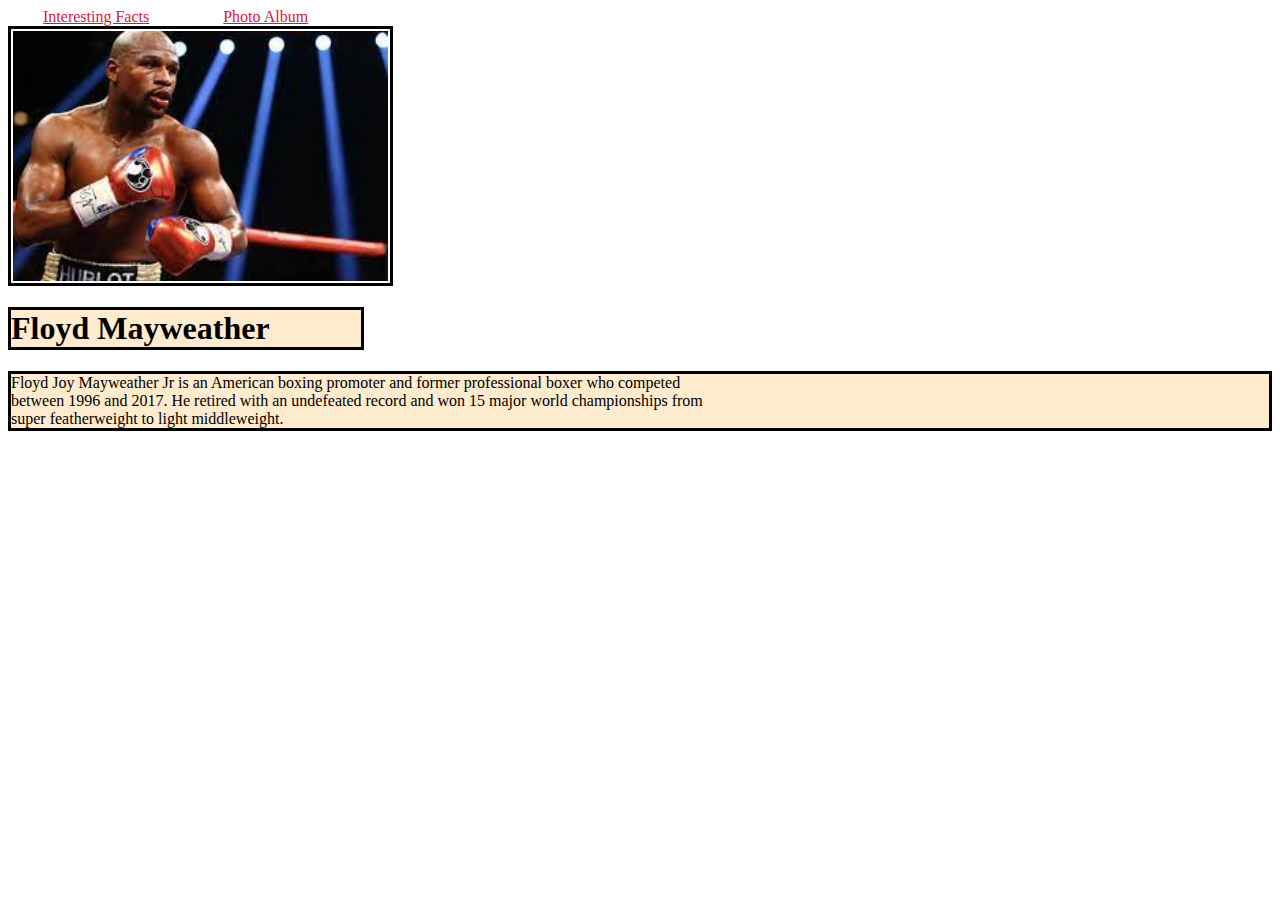
<file: index.html>
<html>
  <head>
    <title>Floyd Mayweather</title>
    <link rel="stylesheet" href="styles.css">
  </head>
  <header>
    <nav>
      <a href="interesting-facts.html">Interesting Facts</a>
      <a href="picture-album.html">Photo Album</a>
    </nav>
    <img src="images/Floyd headline.jpg" alt="Floyd Mayweather" width="375px"/>
  </header>

<body>
  <h1>Floyd Mayweather</h1>

  <p>Floyd Joy Mayweather Jr is an American boxing promoter and former professional boxer who competed<br>
     between 1996 and 2017. He retired with an undefeated record and won 15 major world championships from<br>super featherweight to light middleweight.</p>
</body>
  
</html>
</file>
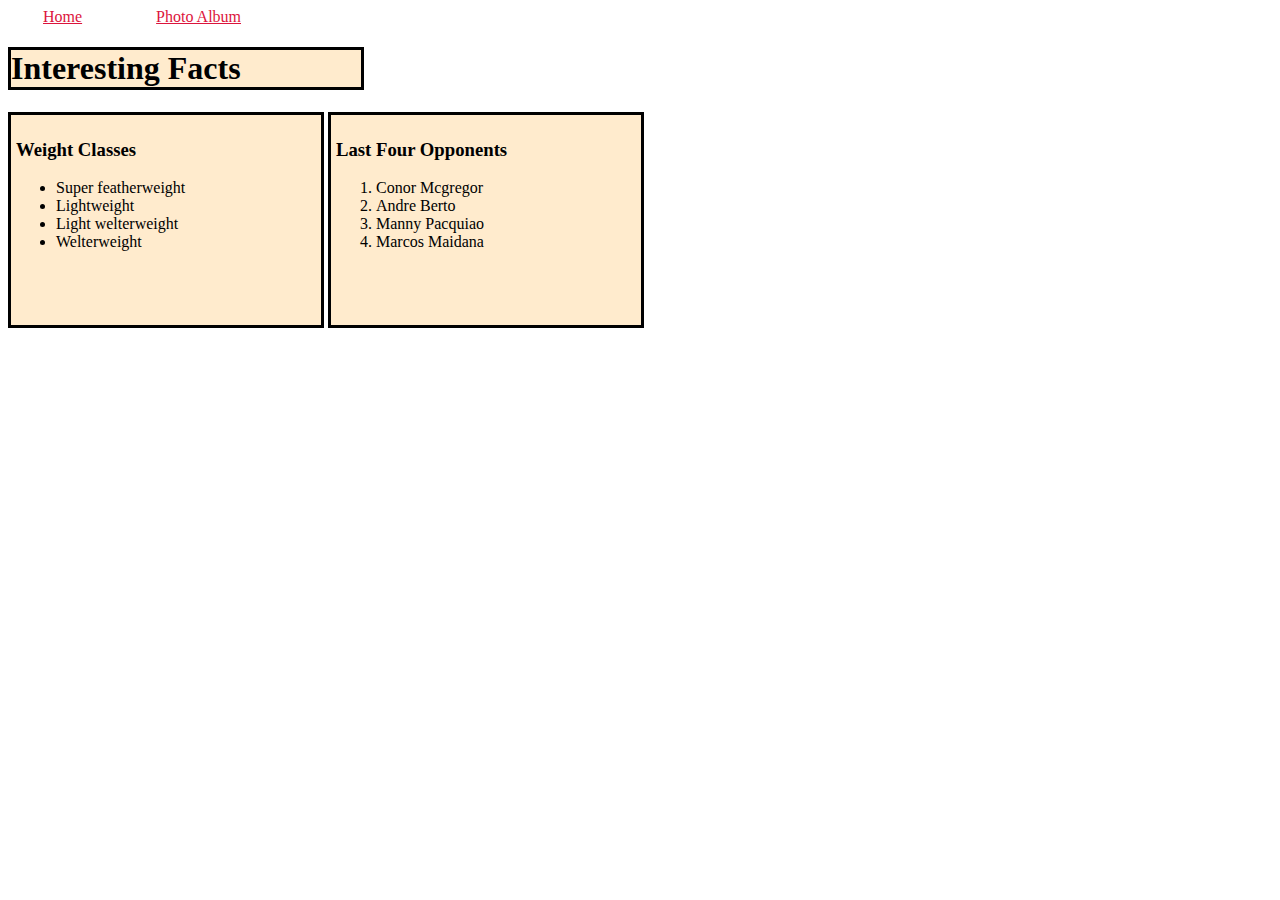
<file: interesting-facts.html>
<html>
    <head>
        <title>Interesting Facts</title>
        <link rel="stylesheet" href="styles.css">
    </head>

    <header>
        <nav>
            <a href="index.html">Home</a>
            <a href="picture-album.html">Photo Album</a>
        </nav>
    </header>

    <body>
        <h1>Interesting Facts</h1>

        <article>
            <section>
                <h3>Weight Classes</h3>
                <ul>
                    <li>Super featherweight</li>
                    <li>Lightweight</li>
                    <li>Light welterweight</li>
                    <li>Welterweight</li>
                </ul>
            </section>

            <section>
                <h3>Last Four Opponents</h3>
                <ol>
                    <li>Conor Mcgregor</li>
                    <li>Andre Berto</li>
                    <li>Manny Pacquiao</li>
                    <li>Marcos Maidana</li>
                </ol>
            </section>
        </article>
    </body>
</html>
</file>
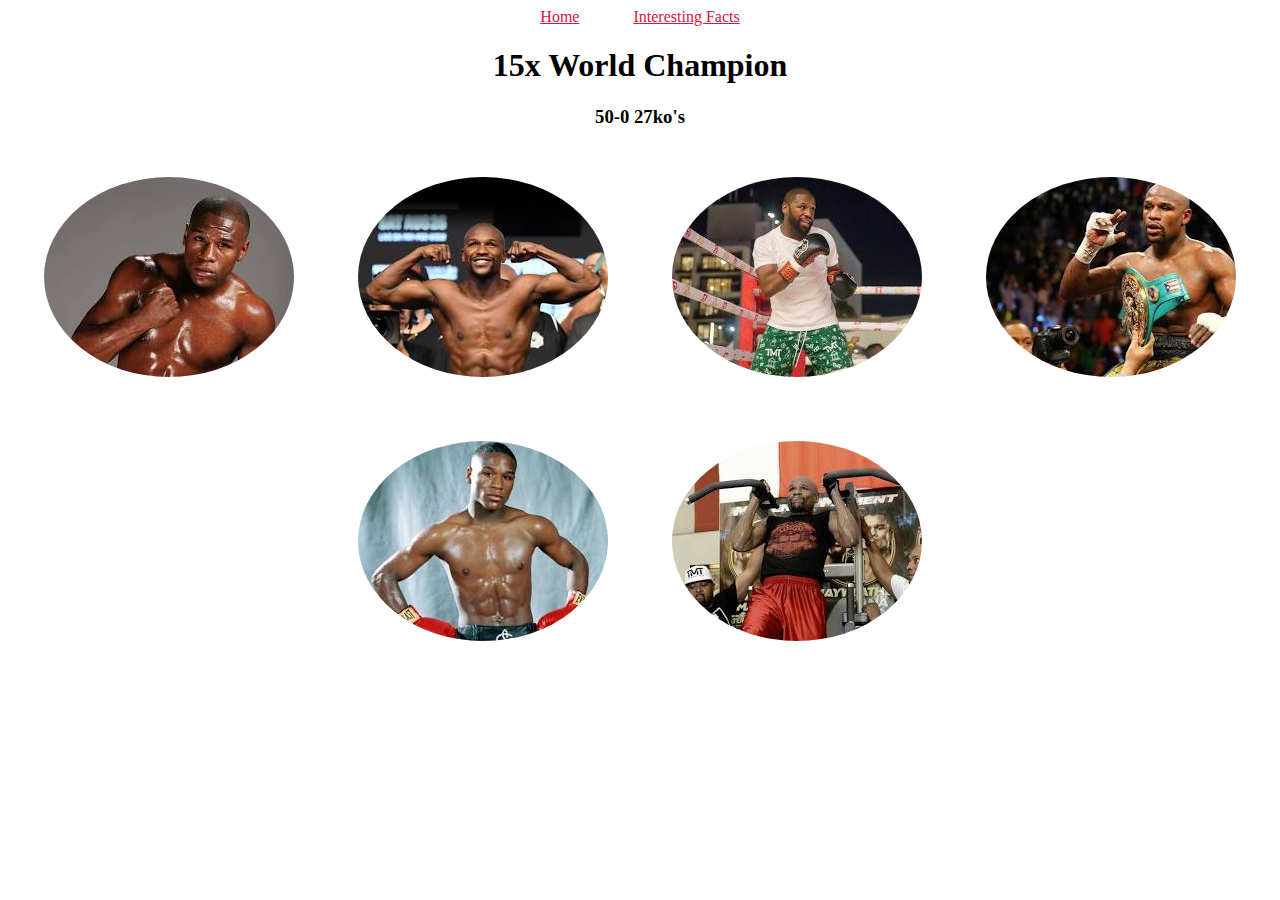
<file: picture-album.html>
<html>
    <head>
        <title>Photo album</title>
        <link rel="stylesheet" href="stylish.css">
    </head>
    <nav>
        <a href="index.html">Home</a>
        <a href="interesting-facts.html">Interesting Facts</a>
    </nav>

    <body>
        <h1>15x World Champion</h1>
        <h3>50-0 27ko's</h3>
        <img src="images/images-1.jpg">
        <img src="images/images-2.jpg">
        <img src="images/images-3.jpg">
        <img src="images/images-4.jpg">
        <img src="images/images.jpg">
        <img src="images/images6.jpg">
    </body>
</html>
</file>
<file: styles.css>
nav >a {
    padding: 35;
    color: crimson;
}

h1 {
    border: solid black;
    width: 350;
    background-color: blanchedalmond;
    
    
}

article section {
    display: inline-block;
    width: 300px;
  height: 100px;
  padding: 5px;
  background-color: blanchedalmond; height: 200;
  border: solid ;
}

p {
    background-color: blanchedalmond;
    border: solid;
}

img {
    padding: 2;
    border:solid
    
}
</file>
<file: stylish.css>
img {
    margin: 30;
    border-radius: 50%;
}

* {
    text-align: center;
}

nav >a {
    padding: 25;
    color: crimson;
}
</file>
